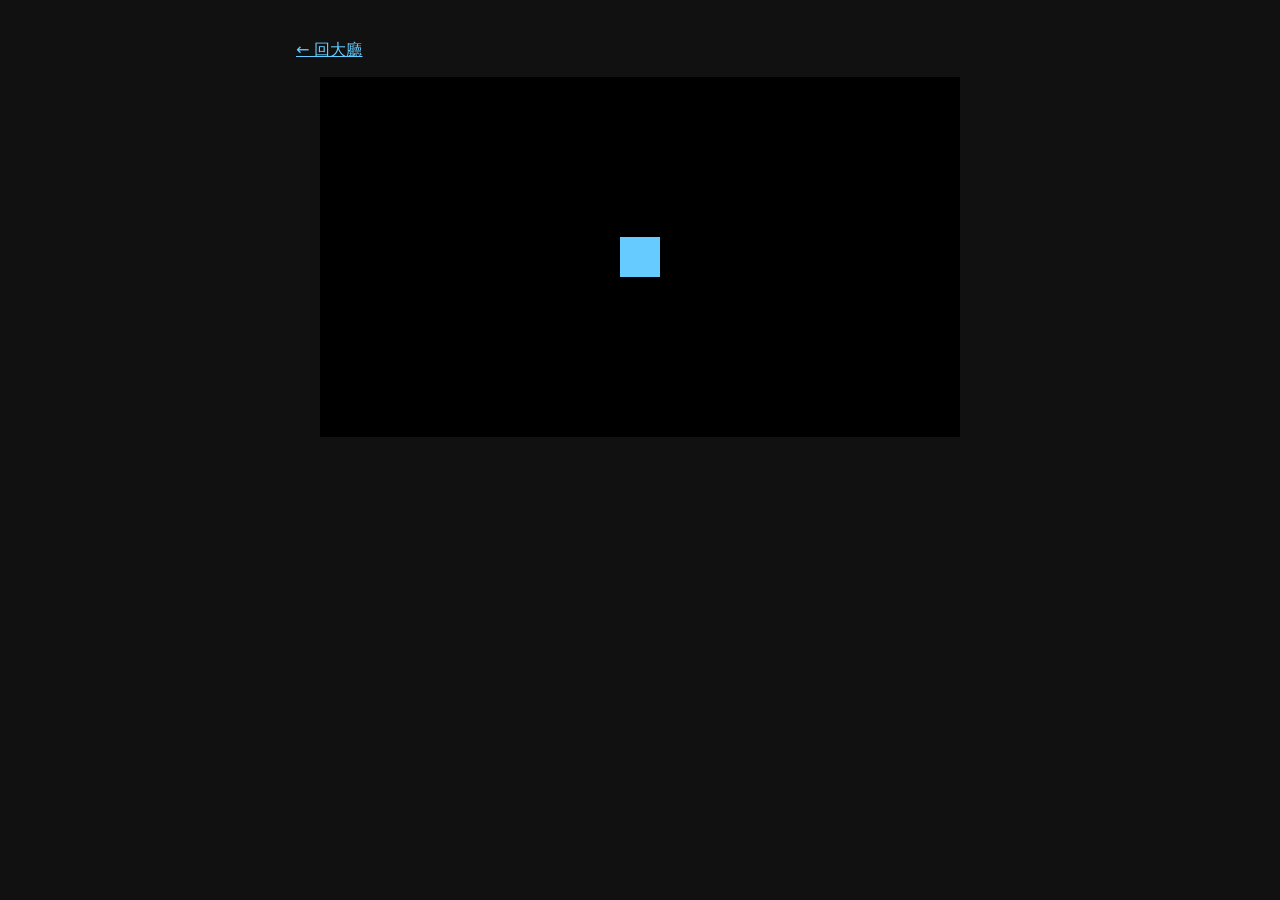
<file: games/_template/index.html>
<!DOCTYPE html>
<html lang="zh-Hant">
<head>
<meta charset="UTF-8">
<meta name="viewport" content="width=device-width, initial-scale=1">
<title>範本遊戲</title>
<link rel="stylesheet" href="../../shared/css/base.css">
</head>
<body>
<main>
  <p><a href="../../">← 回大廳</a></p>
  <canvas id="game" width="640" height="360"></canvas>
</main>
<script type="module" src="main.js"></script>
</body>
</html>
</file>
<file: shared/css/base.css>
* { box-sizing: border-box; }
body { margin: 0; font-family: system-ui, sans-serif; background: #111; color: #eee; }
main { max-width: 720px; margin: 0 auto; padding: 24px 16px; }
a { color: #6cf; }
canvas { display: block; margin: 0 auto; background: #000; max-width: 100%; }
</file>
